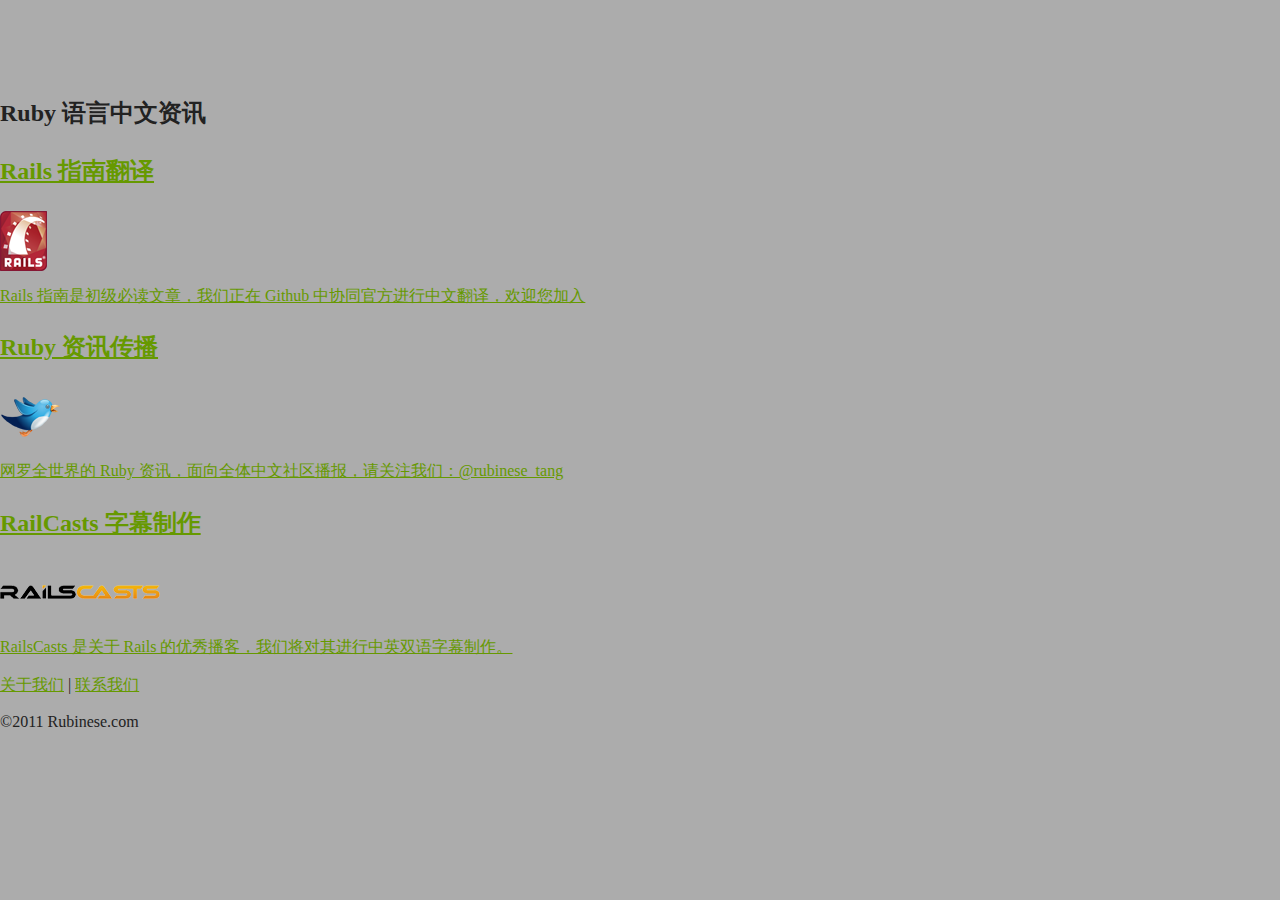
<file: index.html>
<!DOCTYPE html> 
<html lang="zh"> 
<head> 
	<meta charset="UTF-8" /> 
	<meta name="viewport" content="width=device-width, minimum-scale=1.0, maximum-scale=1.0" /> 
	<meta name="apple-mobile-web-app-capable" content="yes" /> 
 
	<title>Rubinese: Ruby 语言中文资讯</title> 
 
	<link rel="stylesheet" href="/assets/styles/style.css" /> 
 
	<link rel="shortcut icon" href="/favicon.ico" />  
	
	<!--[if lt IE 9]>
		<script src="http://html5shim.googlecode.com/svn/trunk/html5.js"></script>
	<![endif]-->
</head> 
<body>
</body>
	<div id="container">
		<header>
			<hgroup>
				<h1><a class="ir" href="http://rubinese.com" title="Rubinese">Rubinese</a></h1>
				<h2>Ruby 语言中文资讯</h2>
			</hgroup>
		</header>
		<div id="content">
			<section id="projects">
				<h1 class="visuallyhidden">我们的项目</h1>
				<a href="https://github.com/oipn4e2/docrails" title="docrails on Github">
					<h2>Rails 指南翻译</h2>
					<img src="/assets/images/rails.png" alt="" title="" />
					<p>Rails 指南是初级必读文章，我们正在 Github 中协同官方进行中文翻译，欢迎您加入</p>
				</a>
				<a href="https://twitter.com/#!/rubinese_tang" title="Rubinese 官方微博">
					<h2>Ruby 资讯传播</h2>
					<img src="/assets/images/twitter.png" alt="" title="" />
					<p>网罗全世界的 Ruby 资讯，面向全体中文社区播报，请关注我们：@rubinese_tang</p>
				</a>
				<a href="/railscastscn.html" title="RailCasts 字幕制作">
					<h2>RailCasts 字幕制作</h2>
					<img src="/assets/images/railscasts.png" alt="" title="" />
					<p>RailsCasts 是关于 Rails 的优秀播客，我们将对其进行中英双语字幕制作。</p>
				</a>
			</section>
		</div>
		<footer>
			<p><a href="/#">关于我们</a> | <a href="mailto:rubinese.tang@gmail.com">联系我们</a></p>
			<p>&copy;2011 Rubinese.com</p>
		</footer>
	</div>
</html>
</file>
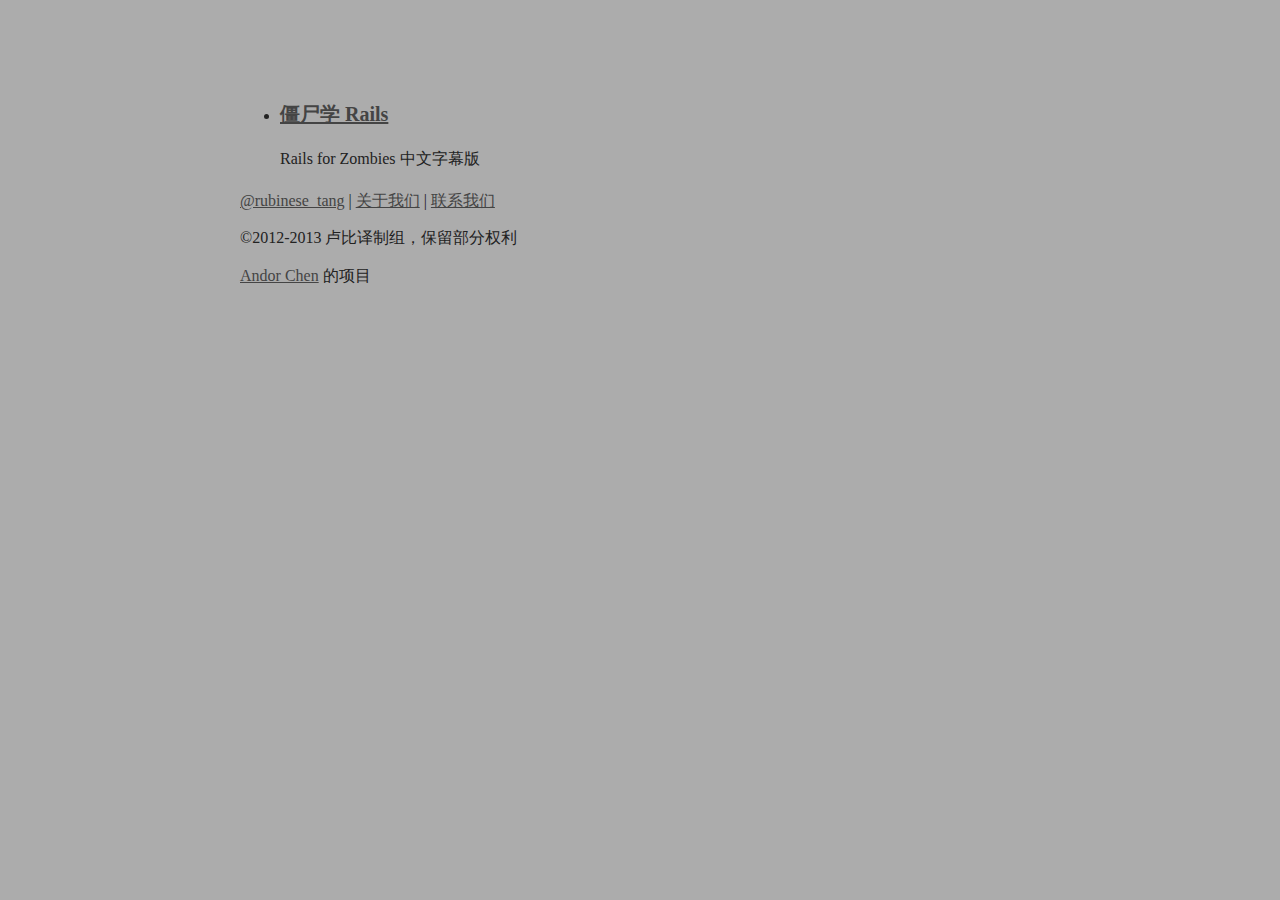
<file: railsforzombies/index.html>
<!DOCTYPE html>
<html lang="zh">
<head>
	<meta charset="utf-8" />
	<meta name="viewport" content="width=device-width, minimum-scale=1.0, maximum-scale=1.0" />

	<title>卢比译制组</title>

    <meta name="description" content="卢比译制组，专业关注 Ruby 相关外文资源译制。" />

	<link rel="stylesheet" href="/assets/styles/html5boilerplate.css" />
    <link rel="stylesheet" href="/assets/styles/main.css" />

	<link rel="shortcut icon" href="/favicon.ico" />

	<!--[if lt IE 9]>
		<script src="http://html5shim.googlecode.com/svn/trunk/html5.js"></script>
	<![endif]-->
</head>
<body>
	<div class="wrapper">
		<header class="site-header">
			<h1 class="logo"><a class="ir" href="http://rubinese.com" title="卢比译制组">卢比译制组</a></h1>
		</header>

		<div class="content">
            <ul class="projects">
                <li id="rails-for-zombies">
                    <h3 class="pj-title"><a href="/railsforzombies/">僵尸学 Rails</a></h3>
                    <p class="pj-desc">Rails for Zombies 中文字幕版</p>
                </li>
            </ul>
		</div>

		<footer class="site-footer">
			<p><a href="https://twitter.com/rubinese_tang" title="关注我们的 Twitter" target="_blank">@rubinese_tang</a> | <a href="/about.html" title="关于我们">关于我们</a> | <a href="mailto:rubinese.tang@gmail.com" title="写信给我们">联系我们</a></p>
			<p>&copy;2012-2013 卢比译制组，保留部分权利</p>
            <p><a href="http://about.ac" title="Andor Chen 的个人网站">Andor Chen</a> 的项目</p>
		</footer>
	</div>
</body>
</html>
</file>
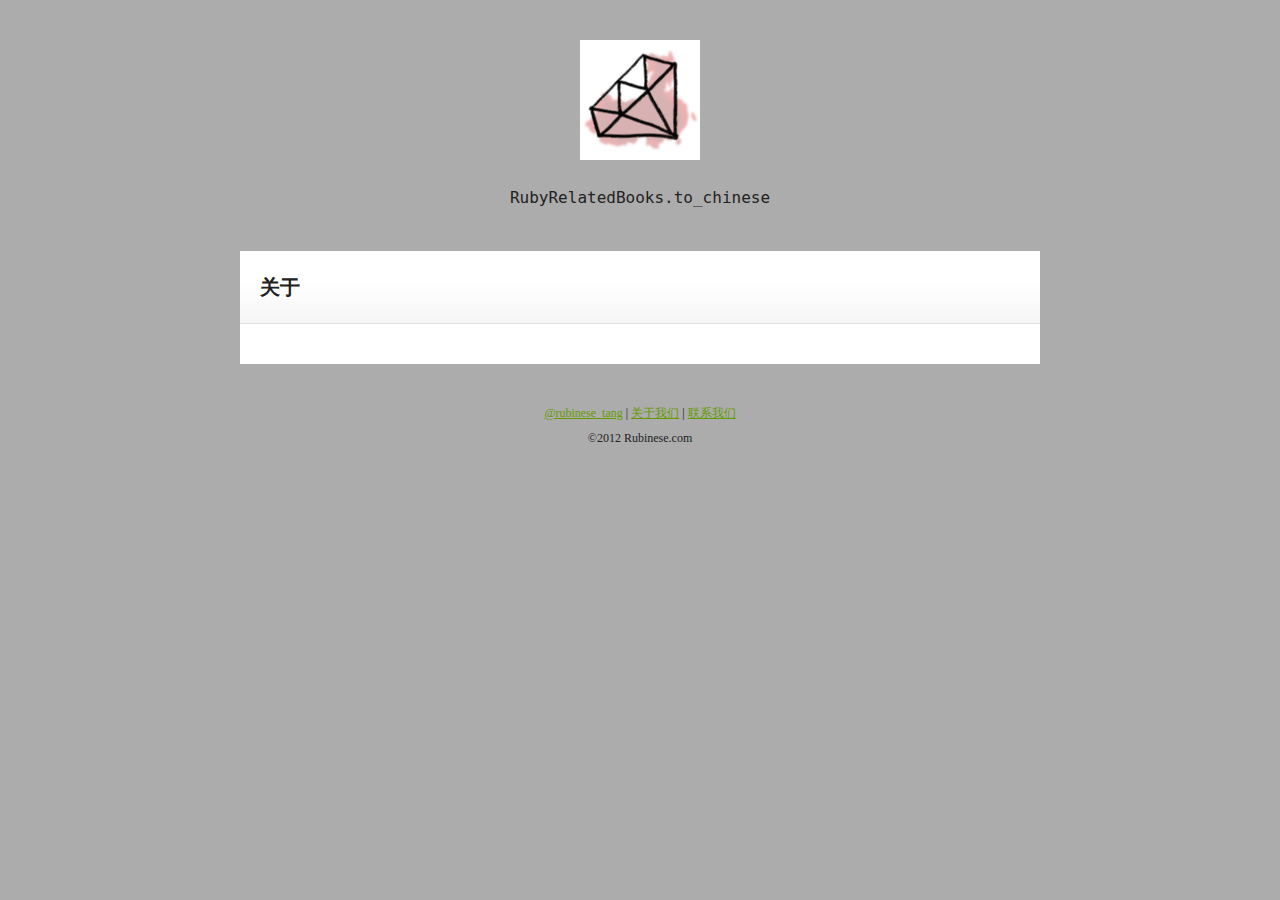
<file: about.html>
<!DOCTYPE html>
<html lang="zh">
<head>
	<meta charset="utf-8" />
	<meta name="viewport" content="width=device-width, minimum-scale=1.0, maximum-scale=1.0" />
	<meta name="apple-mobile-web-app-capable" content="yes" />

	<title>关于 Rubinese</title>

	<link rel="stylesheet" href="/assets/styles/style.css" />

	<link rel="shortcut icon" href="/favicon.ico" />

	<!--[if lt IE 9]>
		<script src="http://html5shim.googlecode.com/svn/trunk/html5.js"></script>
	<![endif]-->
</head>
<body>
	<div class="wrapper">
		<header class="site-header">
			<hgroup>
				<h1><a class="ir" href="http://rubinese.com" title="Rubinese">Rubinese</a></h1>
				<h2><code>RubyRelatedBooks.to_chinese</code></h2>
			</hgroup>
		</header>

		<div class="content">
			<section id="rails-tutorial" class="panel">
				<header class="panel-header">
					<h1>关于</h1>
				</header>
				<div class="panel-content">

				</div>
			</section>
		</div>

		<footer class="site-footer">
			<p><a href="https://twitter.com/rubinese_tang" title="关注我们的 Twitter" target="_blank">@rubinese_tang</a> | <a href="/about.html" title="关于我们">关于我们</a> | <a href="mailto:rubinese.tang@gmail.com" title="写信给我们">联系我们</a></p>
			<p>&copy;2012 Rubinese.com</p>
		</footer>
	</div>
</body>
</html>
</file>
<file: assets/styles/style.css>
/*
 * Stylesheet for rubinese.com
 * Author: Andor
 * Site: http://about.ac
 * version: 20111001
 *
 */

@import 'html5boilerplate.css';

/* =======
   Global
 =======*/
body {
  background: #acacac;
  font:16px/1.6 Palatino, "Palatino Linotype", Georgia, Times, "Times New Roman", serif;
}

a:link, a:visited {
  color: #690;
}
a:hover, a:focus, a:active {
  color: #666;
}
p {
  margin: 12px 0;
}

.wrapper {
  margin: 0 auto;
  width: 800px;
}


/* =======
   Header
 =======*/
.site-header h1 {
  margin: 40px 0 10px;
  text-align: center;
}
.site-header h1 a.ir {
  background: #acacac url("/assets/images/rubinese.logo.png") no-repeat center;
  display: inline-block;
  width: 120px;
  height: 120px;
}
.site-header h2 {
  font-size: 16px;
  font-weight: normal;
  margin: 0;
  text-align: center;
}

/* =======
   Content
 =======*/
.content {

}

/* Panel */
.panel {
  background: #fff;
  margin: 40px 0;
  overflow: hidden;
}
.panel-header {
  background: url("../images/bg-panel-header.png") repeat-x left bottom;
  border-bottom: 1px solid #e2e2e2;
  padding: 20px;
  overflow: hidden;
}
.panel-header h1 {
  font-size: 20px;
  margin: 0;
}
.panel-header h1 span {
  color: #999;
  display: block;
}
.panel-content {
  padding: 20px;
}

/* Project */
.pj-meta {
  list-style-type: none;
  margin: 0;
  padding: 0;
  overflow: hidden;
}
.pj-meta li {
  display: block;
  float: left;
  margin-right: 15px;
}
.pj-cover {
  float: right;
  width: 220px;
}
.pj-detail {
  float: left;
  width: 520px;
}

.toc {
  list-style-type: none;
  padding: 0;
}


/* =======
   Content
 =======*/
.site-footer {
  font-size: 12px;
  text-align: center;
}
.site-footer p {
  margin: 6px 0;
}
</file>
<file: assets/styles/html5boilerplate.css>
/*
 * HTML5 ✰ Boilerplate
 * version: 20110824
 *
 */


/* =======
   HTML5 display definitions
 ====== */

article, aside, details, figcaption, figure, footer, header, hgroup, nav, section { display: block; }
audio, canvas, video { display: inline-block; *display: inline; *zoom: 1; }
audio:not([controls]) { display: none; }
[hidden] { display: none; }


/* =======
   Base
 ====== */
/*
 * 1. Correct text resizing oddly in IE6/7 when body font-size is set using em units
 * 2. Force vertical scrollbar in non-IE
 * 3. Prevent iOS text size adjust on device orientation change, without disabling user zoom: h5bp.com/g
 */
html { font-size: 100%; overflow-y: scroll; -webkit-text-size-adjust: 100%; -ms-text-size-adjust: 100%; }
body { margin: 0; font-size: 13px; line-height: 1.231; }
body, button, input, select, textarea { font-family: sans-serif; color: #222; }

/*
 * Remove text-shadow in selection highlight: h5bp.com/i
 * These selection declarations have to be separate
 * Also: hot pink! (or customize the background color to match your design)
 */
::-moz-selection { background: #fe57a1; color: #fff; text-shadow: none; }
::selection { background: #fe57a1; color: #fff; text-shadow: none; }


/* =======
   Links
 ====== */
a { color: #00e; }
a:visited { color: #551a8b; }
a:hover { color: #06e; }
a:focus { outline: thin dotted; }

/* Improve readability when focused and hovered in all browsers: h5bp.com/h */
a:hover, a:active { outline: 0; }


/* =======
   Typography
 ====== */
abbr[title] { border-bottom: 1px dotted; }
b, strong { font-weight: bold; }
blockquote { margin: 1em 40px; }
dfn { font-style: italic; }
hr { display: block; height: 1px; border: 0; border-top: 1px solid #ccc; margin: 1em 0; padding: 0; }
ins { background: #ff9; color: #000; text-decoration: none; }
mark { background: #ff0; color: #000; font-style: italic; font-weight: bold; }

/* Redeclare monospace font family: h5bp.com/j */
pre, code, kbd, samp { font-family: monospace, serif; _font-family: 'courier new', monospace; font-size: 1em; }

/* Improve readability of pre-formatted text in all browsers */
pre { white-space: pre; white-space: pre-wrap; word-wrap: break-word; }

q { quotes: none; }
q:before, q:after { content: ""; content: none; }
small { font-size: 85%; }

/* Position subscript and superscript content without affecting line-height: h5bp.com/k */
sub, sup { font-size: 75%; line-height: 0; position: relative; vertical-align: baseline; }
sup { top: -0.5em; }
sub { bottom: -0.25em; }



/* =======
   Lists
 ====== */
ul, ol { margin: 1em 0; padding: 0 0 0 40px; }
dd { margin: 0 0 0 40px; }
nav ul, nav ol { list-style: none; list-style-image: none; margin: 0; padding: 0; }


/* =======
   Embedded content
 ====== */
/*
 * 1. Improve image quality when scaled in IE7: h5bp.com/d
 * 2. Remove the gap between images and borders on image containers: h5bp.com/e
 */
img { border: 0; -ms-interpolation-mode: bicubic; vertical-align: middle; }

/*
 * Correct overflow not hidden in IE9
 */
svg:not(:root) { overflow: hidden; }


/* =======
   Figures
 ====== */
figure { margin: 0; }



/* =======
   Forms
 ====== */
form { margin: 0; }
fieldset { border: 0; margin: 0; padding: 0; }

/* Indicate that 'label' will shift focus to the associated form element */
label { cursor: pointer; }

/*
 * 1. Correct color not inheriting in IE6/7/8/9
 * 2. Correct alignment displayed oddly in IE6/7
 */
legend { border: 0; *margin-left: -7px; padding: 0; }

/*
 * 1. Correct font-size not inheriting in all browsers
 * 2. Remove margins in FF3/4 S5 Chrome
 * 3. Define consistent vertical alignment display in all browsers
 */
button, input, select, textarea { font-size: 100%; margin: 0; vertical-align: baseline; *vertical-align: middle; }

/*
 * 1. Define line-height as normal to match FF3/4 (set using !important in the UA stylesheet)
 * 2. Correct inner spacing displayed oddly in IE6/7
 */
button, input { line-height: normal; *overflow: visible; }

/*
 * Reintroduce inner spacing in 'table' to avoid overlap and whitespace issues in IE6/7
 */
table button, table input { *overflow: auto; }

/*
 * 1. Display hand cursor for clickable form elements
 * 2. Allow styling of clickable form elements in iOS
 */
button, input[type="button"], input[type="reset"], input[type="submit"] { cursor: pointer; -webkit-appearance: button; }

/*
 * Consistent box sizing and appearance
 */
input[type="checkbox"], input[type="radio"] { box-sizing: border-box; padding: 0; }
input[type="search"] { -webkit-appearance: textfield; -moz-box-sizing: content-box; -webkit-box-sizing: content-box; box-sizing: content-box; }
input[type="search"]::-webkit-search-decoration { -webkit-appearance: none; }

/*
 * Remove inner padding and border in FF3/4: h5bp.com/l
 */
button::-moz-focus-inner, input::-moz-focus-inner { border: 0; padding: 0; }

/*
 * 1. Remove default vertical scrollbar in IE6/7/8/9
 * 2. Allow only vertical resizing
 */
textarea { overflow: auto; vertical-align: top; resize: vertical; }

/* Colors for form validity */
input:valid, textarea:valid {  }
input:invalid, textarea:invalid { background-color: #f0dddd; }


/* =======
   Tables
 ====== */
table { border-collapse: collapse; border-spacing: 0; }
td { vertical-align: top; }


/* =======
   non-semantic helper classes
 ====== */
/* For image replacement */
.ir { display: block; border: 0; text-indent: -999em; overflow: hidden; background-color: transparent; background-repeat: no-repeat; text-align: left; direction: ltr; }
.ir br { display: none; }

/* Hide from both screenreaders and browsers: h5bp.com/u */
.hidden { display: none !important; visibility: hidden; }

/* Hide only visually, but have it available for screenreaders: h5bp.com/v */
.visuallyhidden { border: 0; clip: rect(0 0 0 0); height: 1px; margin: -1px; overflow: hidden; padding: 0; position: absolute; width: 1px; }

/* Extends the .visuallyhidden class to allow the element to be focusable when navigated to via the keyboard: h5bp.com/p */
.visuallyhidden.focusable:active, .visuallyhidden.focusable:focus { clip: auto; height: auto; margin: 0; overflow: visible; position: static; width: auto; }

/* Hide visually and from screenreaders, but maintain layout */
.invisible { visibility: hidden; }

/* Contain floats: h5bp.com/q */
.clearfix:before, .clearfix:after { content: ""; display: table; }
.clearfix:after { clear: both; }
.clearfix { *zoom: 1; }


/* =======
   print styles
 ====== */
@media print {
  * { background: transparent !important; color: black !important; text-shadow: none !important; filter:none !important; -ms-filter: none !important; } /* Black prints faster: h5bp.com/s */
  a, a:visited { text-decoration: underline; }
  a[href]:after { content: " (" attr(href) ")"; }
  abbr[title]:after { content: " (" attr(title) ")"; }
  .ir a:after, a[href^="javascript:"]:after, a[href^="#"]:after { content: ""; }  /* Don't show links for images, or javascript/internal links */
  pre, blockquote { border: 1px solid #999; page-break-inside: avoid; }
  thead { display: table-header-group; } /* h5bp.com/t */
  tr, img { page-break-inside: avoid; }
  img { max-width: 100% !important; }
  @page { margin: 0.5cm; }
  p, h2, h3 { orphans: 3; widows: 3; }
  h2, h3 { page-break-after: avoid; }
}
</file>
<file: assets/styles/main.css>
/*
 * Stylesheet for rubinese.com
 * Author: Andor
 * Site: http://about.ac
 * version: 20111001
 *
 */

/* =======
   Global
 =======*/
body {
  background: #acacac;
  font:16px/1.6 Palatino, "Palatino Linotype", Georgia, Times, "Times New Roman", serif;
}

a:link, a:visited {
  color: #444;
}
a:hover, a:focus, a:active {
  color: #000;
}
p {
  margin: 12px 0;
}

.wrapper {
  margin: 0 auto;
  width: 800px;
}


/* =======
   Header
 =======*/

.header .logo {
  margin: 40px 0 10px;
  text-align: center;
}

/* =======
   Content
 =======*/

.content {

}

.panel {
  background: #fff;
  margin: 40px 0;
  padding: 30px;
  position: relative;
}

/* Project */

.pj-num {
  background: #999;
  color: #666;
  display:block;
  width: 40px;
  height:40px;
  line-height: 40px;
  text-align: center;
  font-weight: normal;
  position: absolute;
  top: 30px;
  left: -40px;
}

.pj-title {
  font-size:20px;
  margin: 0;
  height: 40px;
  line-height: 40px;
}

.pj-logo {
  float: right;
  margin: -60px 0 15px 15px;
  width: 118px;
  height: 118px;
}

.pj-details ul {
  list-style-type: none;
  margin: 0;
  padding: 0;
  overflow: hidden;
}

.pj-details li {
  display: block;
  float: left;
  margin-right: 15px;
}

.pj-meta {
  color: #999;
  font-size: 12px;
}

/* Button */

a.btn {
  color: #fff;
  display: inline-block;
  padding: 4px 20px;
  text-align: center;
  text-decoration: none;
}

a.youku-btn {
  background: #2980B9;
}

a.youku-btn:hover {
  background: #3498DB;
}

a.github-btn {
  background: #7F8C8D;
}

a.github-btn:hover {
  background: #95A5A6;
}

/* =======
   Footer
 =======*/

.footer {
  font-size: 12px;
  text-align: center;
}

.footer p {
  margin: 6px 0;
}
</file>
